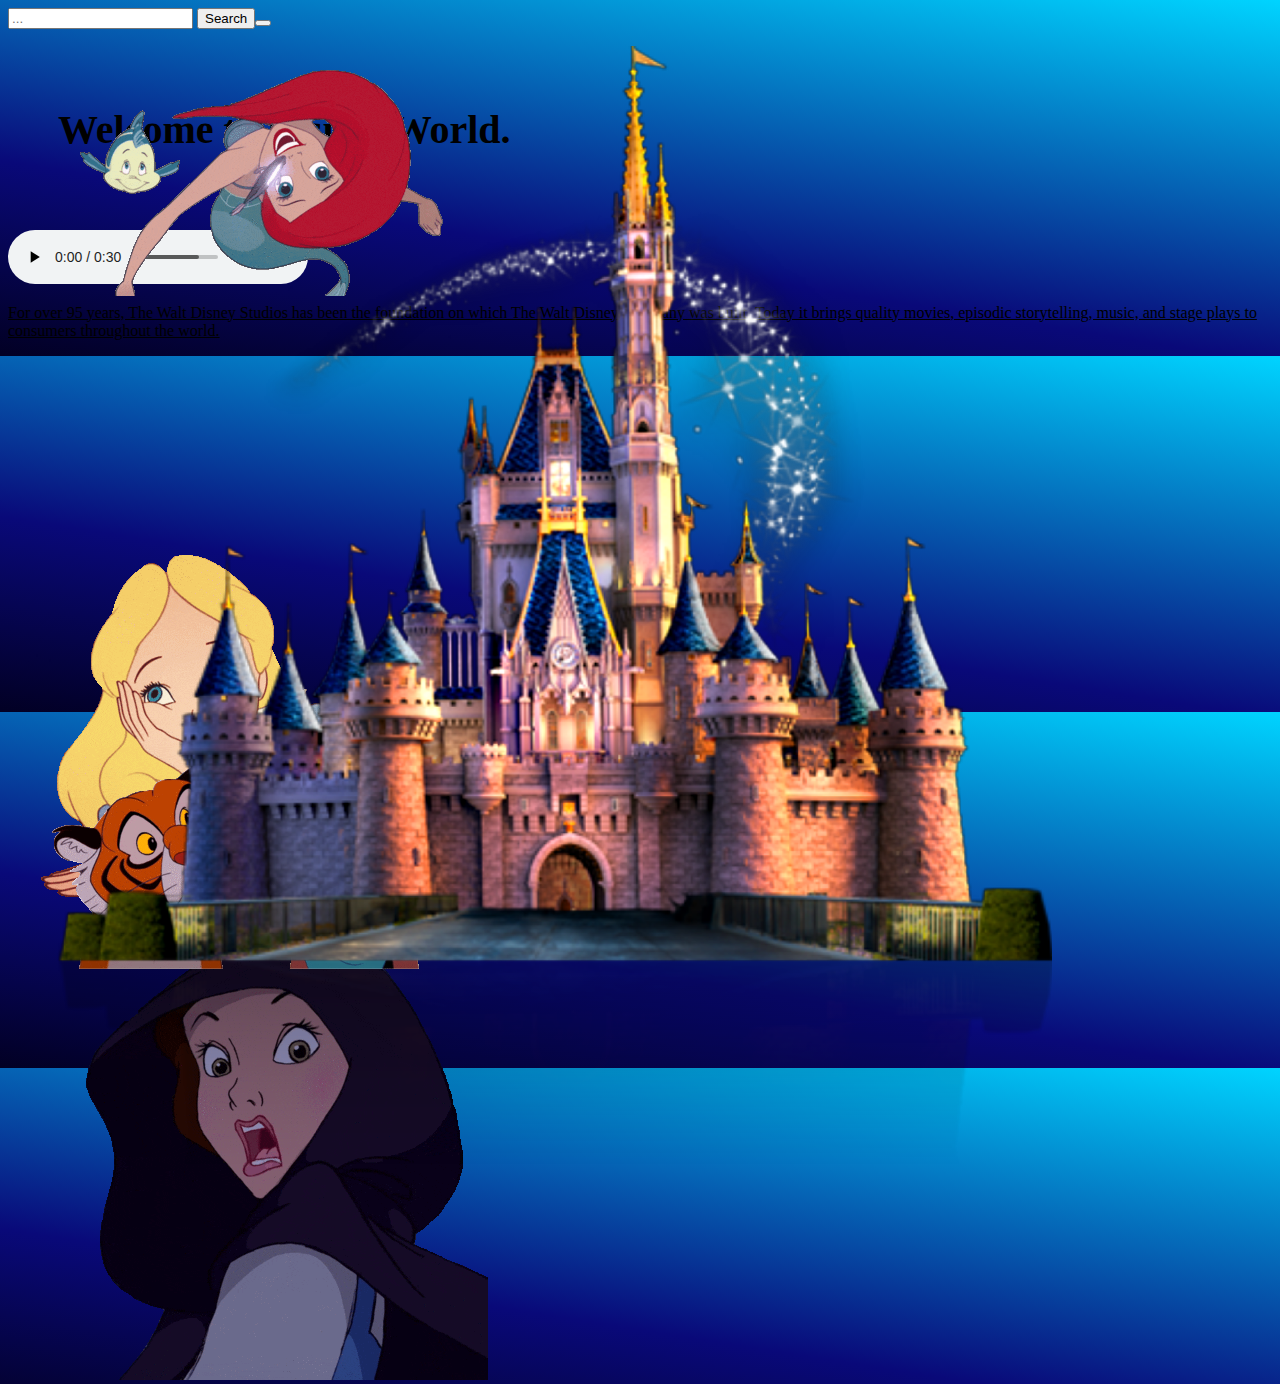
<file: gallery/index.html>
<!DOCTYPE html>
<html lang="en">
<head>
    <meta charset="UTF-8">
    <meta name="viewport" content="width=device-width, initial-scale=1.0">
    <link rel="stylesheet" href="style.css">
    <title>Disney World</title>
    
</head>

<div>
    <input type="text" placeholder="...">
    <button>Search<button>
</div>
<div class="row"></div>
<body>
   
    <h1 id="page-title"><strong>Welcome to Disney World.</strong></h1>
    
    <audio controls>
        <source src="audio.html/Walt Disney Opening Video(월트 디즈니 오프닝 영상).mp3" type="audio/mpeg">
    </audio>

    <p id="text"><u> For over 95 years, The Walt Disney Studios has been the foundation on which The Walt Disney Company was built. Today it brings quality movies, episodic storytelling, music, and stage plays to consumers throughout the world.</u>

    </p>
    
    <p id="p1">
        <img src="gif/1.gif" alt="Alice">
        </p>

    <p id="p2">
        <img src="gif/2.gif" alt="Witch">
        </p>

    <p id="p5">
        <img src="gif/5.gif" alt="mermaid">
        </p>
    

    <p id="p6">
        <img src="gif/6.gif" alt="tiger">
        </p>

    <p id="p4">
        <img src="gif/disney.png" alt="castle">
        </p>
    

</body>
</html>
</file>
<file: gallery/style.css>
html {
    background: linear-Gradient(9deg, rgba(2,0,36,1) 0%, rgba(9,9,121,1) 35%, rgba(0,212,255,1) 100%);
}



.row {
    width: 100%;
    display: flex;
  }

.text {
      height: 40ox;
      width: 400px;
      border: 1px solid black;
      background: #ffffff;
  }

#placeholder {
    text-align: top, left;
    color: grey;
    font-size: 10px;
    font-family: Impact, 'Arial Narrow Bold', sans-serif;

}

#button {
    width: 50px;
    height: 100%;
    border: 0px;
    background: #1b5ac2;
    outline: none;
    float: right;
    color: #ffffff;
}

#page-title {
    text-align: top, right;
    font-family: 'Luminari', fantasy;
    font-size: 40px;
    top: 40px;
    padding: 50px;
    color: black;
}

#audio {
    text-align: top, right;
    top: 0px;
    left: 0px;
    padding: 10px;
}
.p
#text {
    text-align: left, top;
    font-family: Georgia, 'Times New Roman', Times, serif;
    font-size: 15px;
    color: white;
    position: absolute;
    padding: 48px;
}



#p1 {
    float: right;
    padding: 10px;
    margin-right: auto;
    position: absolute;
    max-width: 10%;
    bottom: -100px;
   
}

#p2 {
    position: absolute;
    bottom: -500px;
    float: right;
    margin-right: auto;
    width: auto;
    height: auto;
    
}

#p5 {
    position: absolute;
    top: 10px;
    float: right;
    margin-right: auto;
    width: auto;
    height: auto;
}

#p6 { 
    position: absolute;
    bottom: -200px;
    float: right;
    margin-right: auto;
    width: auto;
    height: auto;
}

#p4 {
    position: fixed;
    width: 50%;
    height: auto;
    top: 10px;
    padding: 20px;
    bottom: -200px;
  
    
}
</file>
